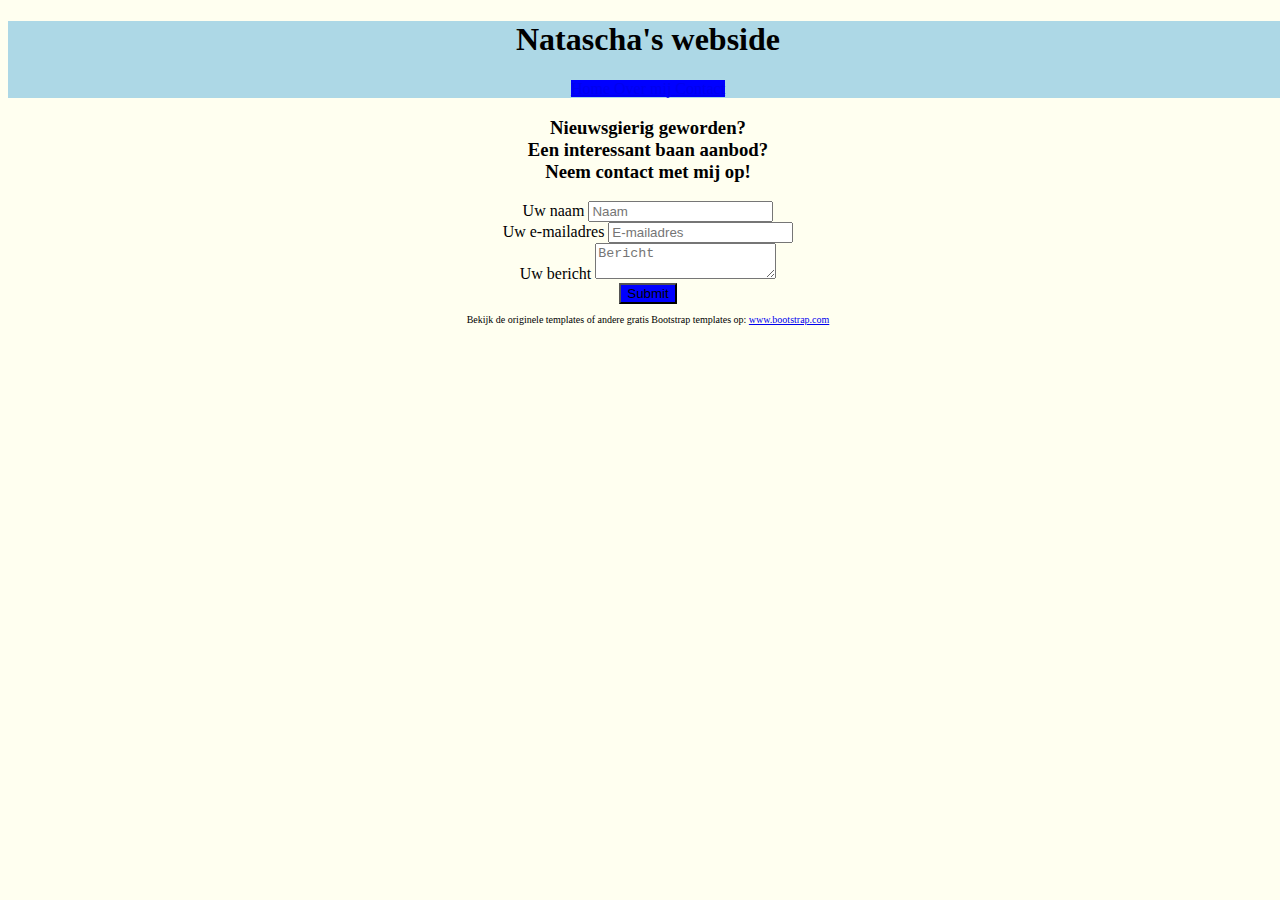
<file: contact.html>
<!DOCTYPE html>
<html lang="nl">
<head>
    <meta charset="UTF-8">
    <meta name="viewport" content="width=device-width, initial-scale=1.0">
    <link href="https://cdn.jsdelivr.net/npm/bootstrap@5.3.2/dist/css/bootstrap.min.css" 
    rel="stylesheet" 
    integrity="sha384-T3c6CoIi6uLrA9TneNEoa7RxnatzjcDSCmG1MXxSR1GAsXEV/Dwwykc2MPK8M2HN" 
    crossorigin="anonymous">
    <link rel="stylesheet" type="text/css" href="stijl.css">
    <title>Huiswerk les 22 nha</title>
</head>
<body>
    <header class="container-sm" style="background-color: lightblue;">
        <div>
            <h1>Natascha's webside</h1>
        </div>
        <nav>
            <a class="btn btn-success my-4" href="index.html">
            Home
            </a>
            <a class="btn btn-success my-4" href="overmij.html">
            Over mij
            </a>
            <a class="btn btn-success my-4" href="contact.html">
            Contact
            </a>
        </nav>
    </header>

    <div>
        <h3>Nieuwsgierig geworden?
            <br>
            Een interessant baan aanbod?
            <br>
            Neem contact met mij op!
        </h3>
    </div>
    
    <form class="container-sm" id="contactformulier" action="https://formspree.io/f/xayrnaop" method="post">
        <div >
            <label for="naam" class="form-label">Uw naam</label>
            <input type="text" class="form-control" id="naam" name="naam" placeholder="Naam">
        </div>
        <div>
          <label for="emailadres" class="form-label">Uw e-mailadres</label>
          <input type="email" class="form-control" id="emailadres" name="emailadres" placeholder="E-mailadres">
       </div>
        <div>
            <label for="bericht" class="form-label">Uw bericht</label>
        <textarea class="form-control" id="bericht" name="bericht" maxlength="1500" placeholder="Bericht"></textarea>
        </div>
      
        <button type="submit" class="btn btn-primary my-4">Submit</button>
    </form>
      
    <footer>
        <p class="fst-italic">
            Bekijk de originele templates of andere gratis Bootstrap templates op:
            <a href="https://getbootstrap.com/" class="fst-italic" target="_blank">www.bootstrap.com</a>
        </p>
    </footer>

    <script   
        src="https://cdn.jsdelivr.net/npm/bootstrap@5.3.2/dist/js/bootstrap.bundle.min.js" 
        integrity="sha384-C6RzsynM9kWDrMNeT87bh95OGNyZPhcTNXj1NW7RuBCsyN/o0jlpcV8Qyq46cDfL" 
        crossorigin="anonymous">
    </script>

    
</body>
</html>
</file>
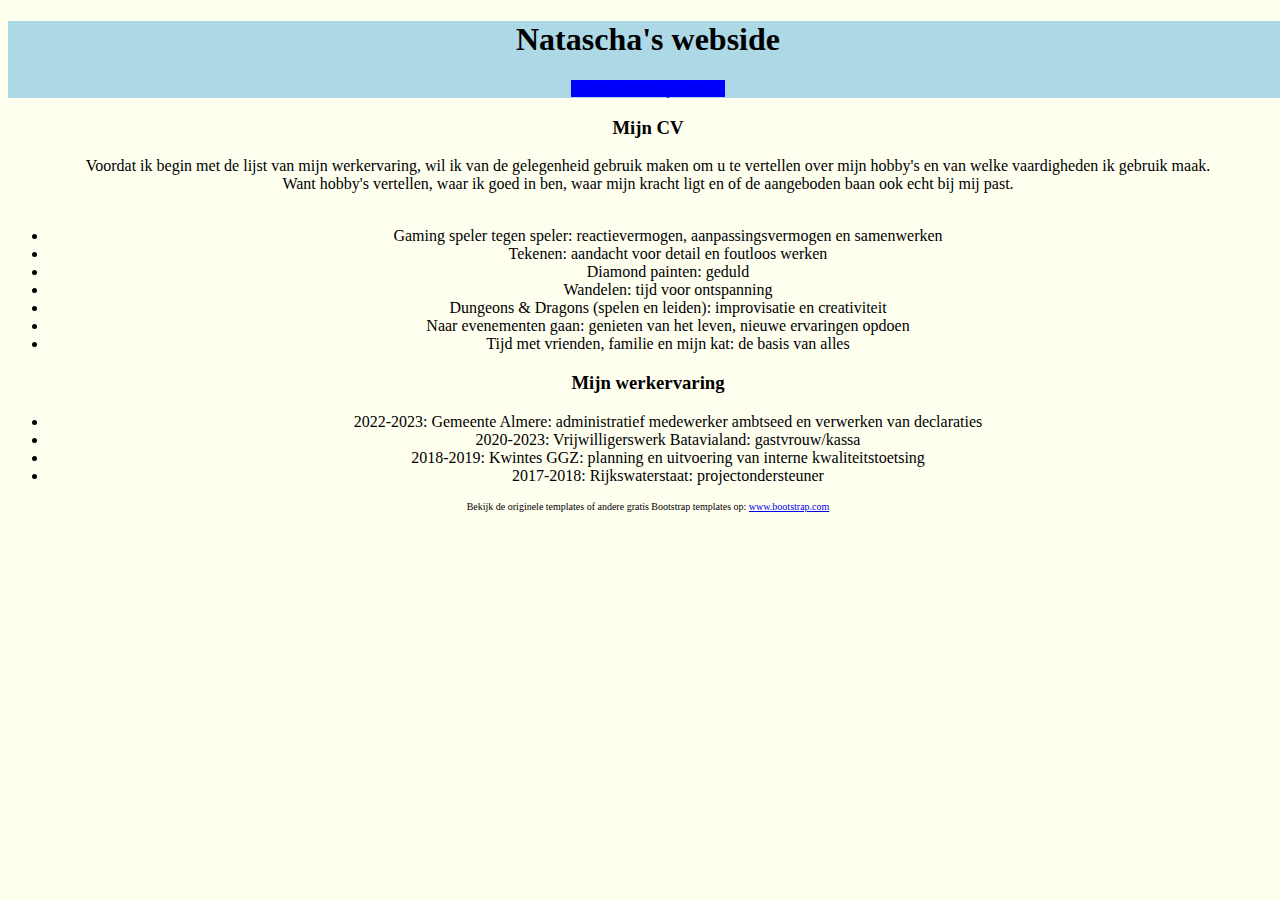
<file: overmij.html>
<!DOCTYPE html>
<html lang="nl">
<head>
    <meta charset="UTF-8">
    <meta name="viewport" content="width=device-width, initial-scale=1.0">
    <link href="https://cdn.jsdelivr.net/npm/bootstrap@5.3.2/dist/css/bootstrap.min.css" 
    rel="stylesheet" 
    integrity="sha384-T3c6CoIi6uLrA9TneNEoa7RxnatzjcDSCmG1MXxSR1GAsXEV/Dwwykc2MPK8M2HN" 
    crossorigin="anonymous">
    <link rel="stylesheet" type="text/css" href="stijl.css">
    <title>Huiswerk les 22 nha</title>
</head>
<body>

    <header class="container-sm" style="background-color: lightblue;">
        <div>
            <h1>Natascha's webside</h1>
        </div>
            <nav>
            <a class="btn btn-success my-4" href="index.html">
            Home
            </a>
            <a class="btn btn-success my-4" href="overmij.html">
            Over mij
            </a>
            <a class="btn btn-success my-4" href="contact.html">
            Contact
            </a>
    </nav>
    </header>

    <article>
        <h3 class="my-4"><b>Mijn CV</b></h3>
        <p>
            Voordat ik begin met de lijst van mijn werkervaring, wil ik van de gelegenheid gebruik maken om u te vertellen over mijn hobby's en van welke vaardigheden ik gebruik maak. 
            <br>
            Want hobby's vertellen, waar ik goed in ben, waar mijn kracht ligt en of de aangeboden baan ook echt bij mij past.
            <br><br>
        </p>
        <ul class="list-group container-sm">
            <li class="list-group-item list-group-item-info">Gaming speler tegen speler: reactievermogen, aanpassingsvermogen en samenwerken</li>
            <li class="list-group-item list-group-item-light">Tekenen: aandacht voor detail en foutloos werken</li>
            <li class="list-group-item list-group-item-info">Diamond painten: geduld</li>
            <li class="list-group-item list-group-item-light">Wandelen: tijd voor ontspanning</li>
            <li class="list-group-item list-group-item-info">Dungeons & Dragons (spelen en leiden): improvisatie en creativiteit</li>
            <li class="list-group-item list-group-item-light">Naar evenementen gaan: genieten van het leven, nieuwe ervaringen opdoen</li>
            <li class="list-group-item list-group-item-info">Tijd met vrienden, familie en mijn kat: de basis van alles</li>
          </ul>
    </article>

    <article>
        <h3 class="my-4"><b>Mijn werkervaring</b></h3>
        <ul class="list-group container-sm">
            <li class="list-group-item list-group-item-info">2022-2023: Gemeente Almere: administratief medewerker ambtseed en verwerken van declaraties</li>
            <li class="list-group-item list-group-item-light">2020-2023: Vrijwilligerswerk Batavialand: gastvrouw/kassa</li>
            <li class="list-group-item list-group-item-info">2018-2019: Kwintes GGZ: planning en uitvoering van interne kwaliteitstoetsing</li>
            <li class="list-group-item list-group-item-light">2017-2018: Rijkswaterstaat: projectondersteuner</li>
          </ul>
    </article>

    <footer>
        <p class="fst-italic">
            Bekijk de originele templates of andere gratis Bootstrap templates op:
            <a href="https://getbootstrap.com/" class="fst-italic" target="_blank">www.bootstrap.com</a>
        </p>
    </footer>
    
    <script
        src="https://cdn.jsdelivr.net/npm/bootstrap@5.3.2/dist/js/bootstrap.bundle.min.js" 
        integrity="sha384-C6RzsynM9kWDrMNeT87bh95OGNyZPhcTNXj1NW7RuBCsyN/o0jlpcV8Qyq46cDfL" 
        crossorigin="anonymous">
    </script>
</body>
</html>
</file>
<file: stijl.css>
body {
    text-align: center;
    background-color: ivory;
    width: 100%;
}

.btn {
    background-color: blue;
}

.btn:hover {
    background-color: darkblue;
}

img{
 max-height: 600px;
}

footer{
    font-size: 10px;
    min-height: 200px;
}
</file>
